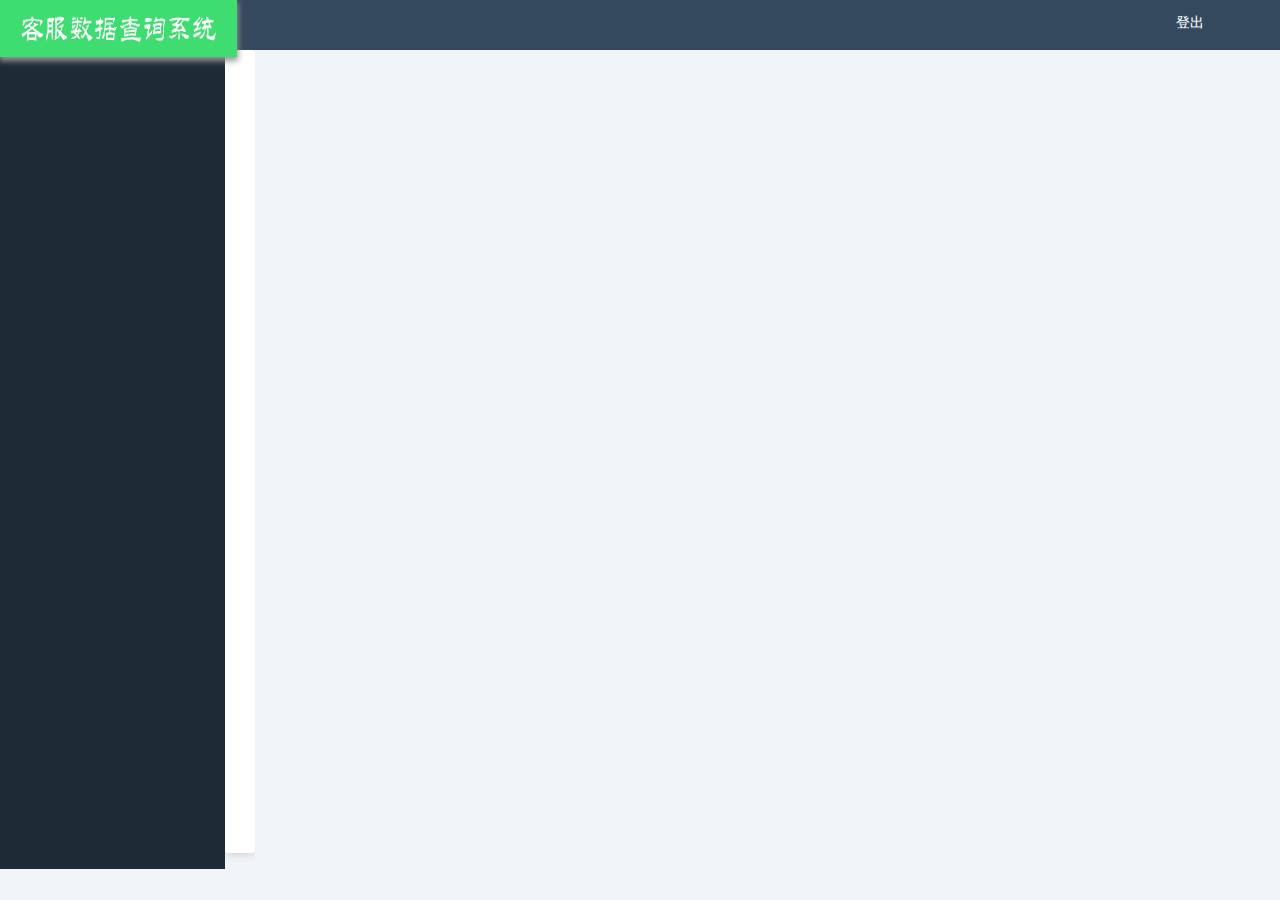
<file: src/main/webapp/index.html>
<!DOCTYPE html>
<html lang="en">
<head>
<meta charset="utf-8">
<meta http-equiv="X-UA-Compatible" content="IE=edge">
<meta name="viewport" content="width=device-width, initial-scale=1.0, maximum-scale=1.0, user-scalable=no" />
<!-- <meta name="viewport" content="width=device-width, initial-scale=1"> -->
<title>客服中心信息查询系统</title>
<!-- Bootstrap -->
<link href="css/bootstrap.css" rel="stylesheet">
<link href="css/bootstrap-theme.css" rel="stylesheet">
<style>
.bian {
	background-image: -moz-linear-gradient(top, #BDBD3A, #fff); /* Firefox */
	background-image: -webkit-gradient(linear, left top, left bottom, color-stop(0, #FFFFF0), color-stop(1, #fff)); /* Saf4+, Chrome */
	filter: progid:DXImageTransform.Microsoft.gradient(startColorstr='#FFFFF0', endColorstr='#fff', GradientType='0'); /* IE*/
}
html,body{
	width: 100%;
	height: 100%;
	background-color: #f1f5f8;
	overflow: hidden;
}
.header,.container,.footer{
	width: 100%;
}
/* header
 -----------------------*/
.header{	
	height: 50px !important;
}
.navbar-brand{
	position: absolute;
	z-index: 1002;
	color: white;
	background-color: #3ddd6f	;
 	height: 42px;
 	line-height: 0px;
 	width: 237px;
 	height: 57px;
 	background-image: url(images/logoTitle.png);
 	background-size: 88% 66%;
 	background-position: center center;
	background-repeat: no-repeat;
 	/*padding: 28px 47px;*/
    box-shadow: 0px 3px 6px 1px #999;
}
.navbar-brand:before{
	display: none;
	content: "";
	border: 13px solid transparent;
	border-top: 8px solid red;
	position: absolute;
	top: 42px;
	left: 209px;
}
.header .navbar-collapse,.header .navbar-collapse a{
	background: none;
}
#ulnavbar {
	padding-top:12px;
}
#ulnavbar a{
	background: none;
	padding: 0 20px;
}
#ulnavbar li:first-child a{
	border-right: 1px solid white;
}
/* container 
 -----------------------*/
.container{
	width: 100%;
	height: 91%;
	padding: 0;
	clear: both;
}
.container_aside,.container_article{
	float: left;
}
/* container aside
---- -----------*/
.container_aside{
	height: 100%;	
	width: 225px;
	position: relative;
	padding-top: 15px;
	background-color: #1c2b36 ;
}
.aside_nav{
	width: 100%;
	height:100%;
	overflow: hidden;
}
.aside_nav ul{
	margin: 0;
	padding: 0;
	width: 110%;
	height: 100%;
	overflow: auto;
}
.aside_nav li{
	width: 91%;
	border-left: 10px solid #3c4f62 ;
	box-sizing: border-box;
	padding-right: 10px;
}
.aside_nav a{
	display: block;
	text-align: center;
	width: 100%;
	padding-top: 20px;
	padding-bottom: 20px;
	color: #a7b1c2;
	font-size: 20px;
	border-bottom: 1px solid #253847;
	text-decoration: none;
	letter-spacing: 2px;
}
.aside_nav li:hover{
	background-color: #478de4;
	border-left: 5px solid black;
	padding: 0;
}
.aside_nav .selectLi{
	background-color: #354b5e;
	border-left: 5px solid black;
	padding: 0;
} 
.aside_nav .selectLi a{
	color: #fff;
}
/* container article
 ---------------------*/
.container_article{
	height: 100%;
	background-color: #f1f5f8;
	overflow: hidden;
}
.container_article .panel-primary{
	width: 98%;
	height: 98%;
	padding: 0;
	margin: 1%;
	box-shadow: 0 0 10px 1px #ccc;
	border: none;
	overflow: auto;
}
#center{
	width: 100%;
}
#center tr{
	border: none;
}
#center th{
	background-color: #f3f5f6;
	border: none;
	text-align: center;
	color: #68829c;
}
td{
	text-align: center;
}
#pagination span{
	background-color:#95acbf;
}
#pagination .active span{
	background-color:#3ddd6f;
}

/*  footer
 ---------------------*/
.footer{
	height: 3% !important;
	background-color:#3c4f62 !important;
}

</style>
<script src="js/jquery.min.js"></script>
<script src="js/bootstrap.min.js"></script>
<script src="js/pagehelper.js"></script>
<script src="js/jquery.ajaxfileupload.js"></script>
<script src="js/base.js"></script>
<script src="js/commons.js"></script>
<script src="js/jquery.cookie.js"></script>
<script type="text/javascript" charset="utf-8" src="http://bigdata.blazer.org:8030/js/userservice.js"></script>
<script>
	var $userservice = new $userservice("customer-service");
	window.onload = function() {

		var width = $(window).width();
		var height = $(window).height();
		$("#center").height(height - $("#north").height() - $("#south").height() - 103 - 32);
		var init = function() {
			var body = $('body');
			var link_ul = $('#ulnavbar2');
			//
			var link_li_1 = $('<li onclick="switchStyle(this)"><a href="javascript:void(0);">客户信息</a></li>');
			link_li_1.click(function() {
				setSrc(this, 'extuser.html');
			});
			link_ul.append(link_li_1);

			link_li_1.click();
		};
		var setSrc = function(obj, src) {
			$("#center_head").text($(obj).text());
			$("#ulnavbar .active").removeClass();
			$(obj).addClass("active");
			if (!$('#headBtn').hasClass('collapsed')) {
				$('#headBtn').click();
			}
			if ($("#center").attr("src") == src) {
				return;
			}
			$("#center").attr("src", src);
			htmlobj = $.ajax({
				url : src,
				async : false
			});
			$("#center").html(htmlobj.responseText);
		};
		init();
	};
	$(function(){
		containerHeight();
	})
	$(window).resize(containerHeight);
	function containerHeight(){
		$('.container').css('height',$('body').outerHeight()-($('.header').outerHeight()+$('.footer').outerHeight()));
		$('.container_article').css('width',$('.container').outerWidth()-$('.container_aside').outerWidth())
	}
	function switchStyle(e){
		$(e).addClass('selectLi').siblings('li').removeClass('selectLi');
	}
</script>
</head>
<body>	
	<a class="navbar-brand" href="javascript:void(0);"style="color: white !important;"></a>
	<header id="north"class="header"  style="height: 50px;">
		<nav class="navbar navbar-custom navbar-static-top">
			<div class="container-fluid">
				<div class="navbar-header">
					<button id="headBtn" type="button" class="navbar-toggle collapsed" data-toggle="collapse" data-target="#bs-example-navbar-collapse-1" aria-expanded="false">
						<span class="sr-only">Toggle navigation</span> <span class="icon-bar"></span> <span class="icon-bar"></span> <span class="icon-bar"></span>
					</button>					
				</div>
				<div class="collapse navbar-collapse" id="bs-example-navbar-collapse-1">
					<!--<ul id="ulnavbar" class="nav navbar-nav"></ul>-->
					<ul id="ulnavbar" class="nav navbar-nav navbar-right">
						<li><a href="javascript:void(0);" onclick=""><script>document.write($userservice.userName);</script></a></li>
						<li><a href="javascript:void(0);" onclick="$userservice.logout();">登出</a></li>
					</ul>
				</div>
			</div>
		</nav>
	</header>
	<section class="container">
		<aside class="container_aside">
			<nav class="aside_nav">
				<ul id="ulnavbar2">
				</ul>
			</nav>			
		</aside>
		<article class="container_article">
			<section class="panel panel-primary panel-border">
				<div class="panel-body" style="height: 100%;box-sizing: border-box;" id="center" ></div>
			</section>
		</article>
	</section>		
	<!--<footer id="south" class="footer" style="height: 20px; text-align: center; color: #fff; background-color: #337ab7;">@copy 2016 evergrande group</footer>
--></body>
</html>
</file>
